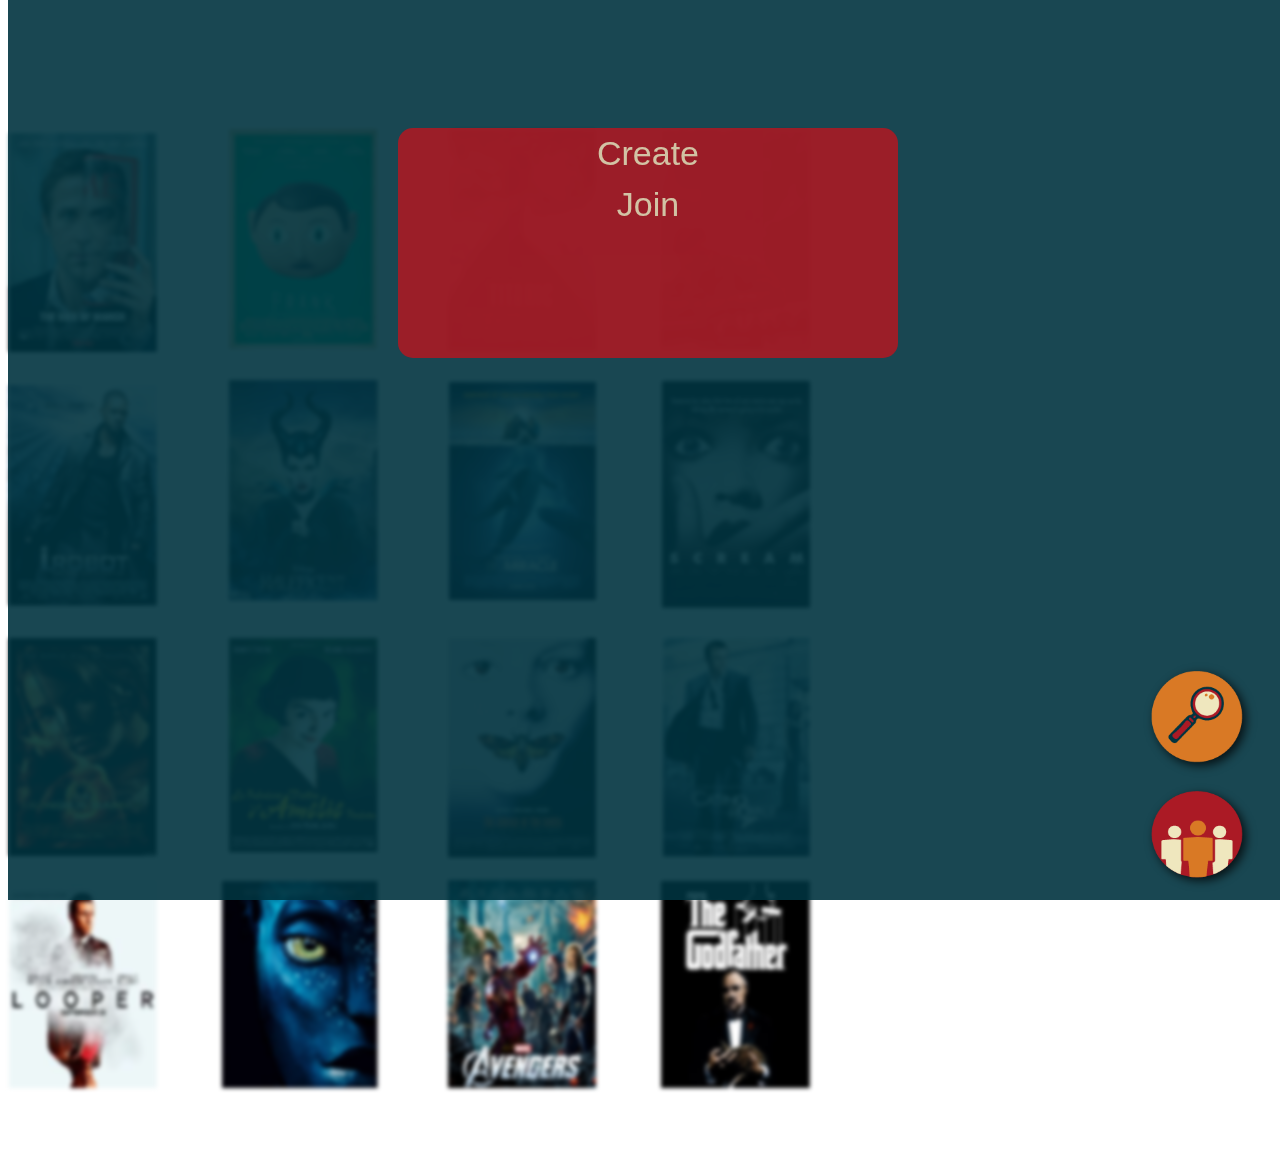
<file: www/www/views/index.html>
<html style="overflow:hidden">
	<head>
		<title>Watch it!</title>
		<script src="http://ajax.googleapis.com/ajax/libs/jquery/1.11.0/jquery.min.js"></script>
		<!-- Latest compiled Bootstrap minified CSS -->
		<link rel="stylesheet" href="https://maxcdn.bootstrapcdn.com/bootstrap/3.3.6/css/bootstrap.min.css" integrity="sha512-dTfge/zgoMYpP7QbHy4gWMEGsbsdZeCXz7irItjcC3sPUFtf0kuFbDz/ixG7ArTxmDjLXDmezHubeNikyKGVyQ==" crossorigin="anonymous">
		<link rel="stylesheet" type="text/css" href="../css/style.css">
		<link href='https://fonts.googleapis.com/css?family=Patua+One' rel='stylesheet' type='text/css'>
		<script src="../js/movieFunctions.js"></script>
	</head>
	<body>
		<div class="background-main"></div>
		<div class="bg-movies-grid"></div>
		<div class="blanket"></div>
		<div class="login-div content-div">
			<div class="row menu-div">
				<div class="col-xs-6"><button onclick="create()">Create</button></div>
				<div class="col-xs-6"><button onclick="join()">Join</button></div>
			</div>
		</div>
		<div class="side-menu">
				<div id="find" class="icon"></div>
				<div id="invite" class="icon"></div>
		</div>
	</body>
</html>
</file>
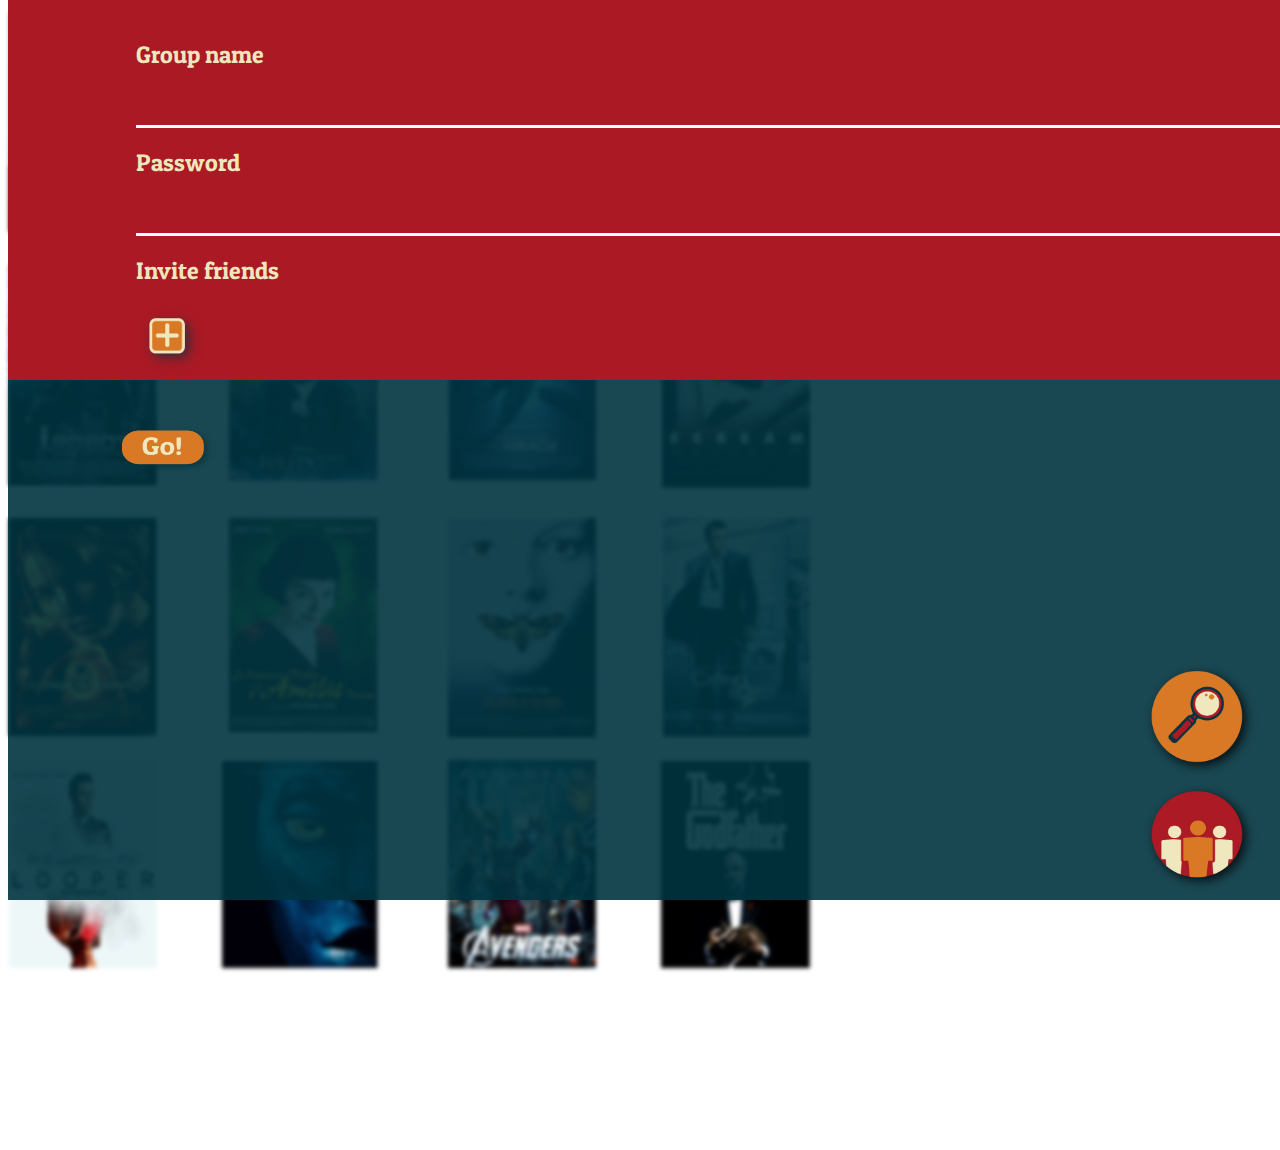
<file: www/www/views/createSession.html>
<html style="overflow:hidden">
	<head>
		<title>Watch it!</title>
		<!-- Latest compiled Bootstrap minified CSS -->
		<link rel="stylesheet" href="https://maxcdn.bootstrapcdn.com/bootstrap/3.3.6/css/bootstrap.min.css" integrity="sha512-dTfge/zgoMYpP7QbHy4gWMEGsbsdZeCXz7irItjcC3sPUFtf0kuFbDz/ixG7ArTxmDjLXDmezHubeNikyKGVyQ==" crossorigin="anonymous">
		<link rel="stylesheet" type="text/css" href="../css/style.css">
		<link href='https://fonts.googleapis.com/css?family=Patua+One' rel='stylesheet' type='text/css'>
		<script src="../js/movieFunctions.js"></script>
	</head>
	<body>
		<div class="background-main"></div>
		<div class="bg-movies-grid"></div>
		<div class="blanket"></div>
		<div class="create-div">
			<div class="row join-div">
				<div class="col-sm-3 col-xs-6 title">Group name</div><div class="col-sm-9 col-xs-6 pull-left"><input name="gname" /></div>
			</div>
			<div class="row join-div">
				<div class="col-sm-3 col-xs-6 title">Password</div><div class="col-sm-9 col-xs-6 pull-left"><input name="pass" /></div>
			</div>
			<div class="row join-div">
				<div class="col-sm-3 col-xs-6 title">Invite friends</div><div class="col-sm-6 col-xs-3 pull-left padding-top">
				<div class="add"></div></div>
				<div class="col-xs-3"><div class="go pull-right" onclick="goToMovies()"></div></div>
		</div>
		</div>
		<div class="side-menu">
				<div id="find" class="icon"></div>
				<div id="invite" class="icon"></div>
		</div>
	</body>
</html>






<!-- 


<html>
	<head>
		<title>Watch it!</title>
		<link rel="stylesheet" href="https://maxcdn.bootstrapcdn.com/bootstrap/3.3.6/css/bootstrap.min.css" integrity="sha512-dTfge/zgoMYpP7QbHy4gWMEGsbsdZeCXz7irItjcC3sPUFtf0kuFbDz/ixG7ArTxmDjLXDmezHubeNikyKGVyQ==" crossorigin="anonymous">
		<link rel="stylesheet" type="text/css" href="../css/style.css">
		<script src="http://ajax.googleapis.com/ajax/libs/jquery/1.11.0/jquery.min.js"></script>
		<script src="http://ajax.googleapis.com/ajax/libs/jqueryui/1.10.4/jquery-ui.min.js"></script>
		<script src="../js/movieFunctions.js"></script>
		<script src="../lib/jQuery-jQuery-UI-Plugin-For-Simle-Tokenized-Autocomplete-Autocomplete-Multiselect/src/jquery.autocomplete.multiselect.js"></script>
		<link rel="stylesheet" type="text/css" href="http://code.jquery.com/ui/1.10.4/themes/ui-lightness/jquery-ui.css"/>
	</head>
	<body>
		<div class="background-main"></div>
		<div class="blanket"></div>
		<div class="create-div content-div">
			<div class="row">
				<div class="col-xs-12">
					<span class="info">Copy this link and share it with your group:</span>
					<a class="link" id="sessionLink">#54352</a>
				</div>
			</div>
			<center style="padding-top: 50px">
			<div class="row padding-top">
				<div class="col-xs-12">
					<span class="padding-right">What's your name?</span> 
					<input type="text" name="name" placeholder="John Doh" />
				</div>
			</div>

			<div class="row padding-top">
				<div class="col-xs-12">
					<span>Choose up to 5 movies that you like:</span>
					<input class="moviesAutocomplete ui-autocomplete-input" type="text" style="width: 400px">
				</div>
			</div>
			</center>
		</div>
		
	</body>
</html> -->
</file>
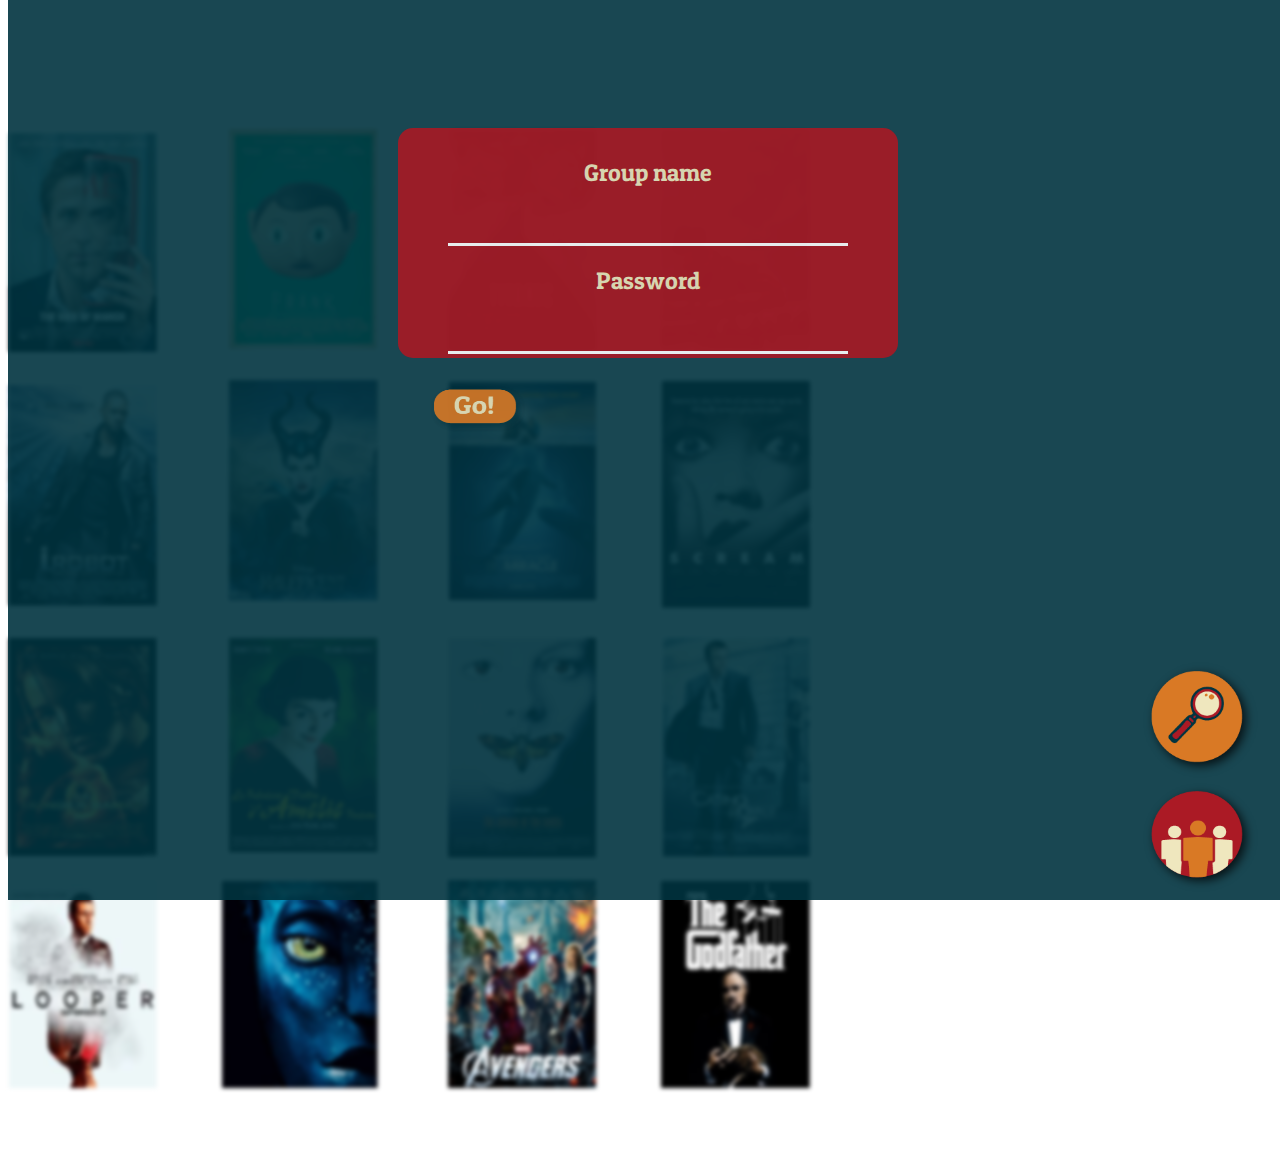
<file: www/www/views/joinSession.html>
<html style="overflow:hidden">
	<head>
		<title>Watch it!</title>
		<!-- Latest compiled Bootstrap minified CSS -->
		<link rel="stylesheet" href="https://maxcdn.bootstrapcdn.com/bootstrap/3.3.6/css/bootstrap.min.css" integrity="sha512-dTfge/zgoMYpP7QbHy4gWMEGsbsdZeCXz7irItjcC3sPUFtf0kuFbDz/ixG7ArTxmDjLXDmezHubeNikyKGVyQ==" crossorigin="anonymous">
		<link rel="stylesheet" type="text/css" href="../css/style.css">
		<link href='https://fonts.googleapis.com/css?family=Patua+One' rel='stylesheet' type='text/css'>
		<script src="../js/movieFunctions.js"></script>
	</head>
	<body>
		<div class="background-main"></div>
		<div class="bg-movies-grid"></div>
		<div class="blanket"></div>
		<div class="login-div content-div">
			<div class="row join-div">
				<div class="col-xs-6 title">Group name</div><div class="col-xs-6"><input name="gname" /></div>
			</div>
			<div class="row join-div">
				<div class="col-xs-6 title">Password</div><div class="col-xs-6"><input name="pass" /></div>
			</div>
			<div class="go pull-right" onclick="goToMovies()"></div>
		</div>
		<div class="side-menu">
				<div id="find" class="icon"></div>
				<div id="invite" class="icon"></div>
		</div>
	</body>
</html>
</file>
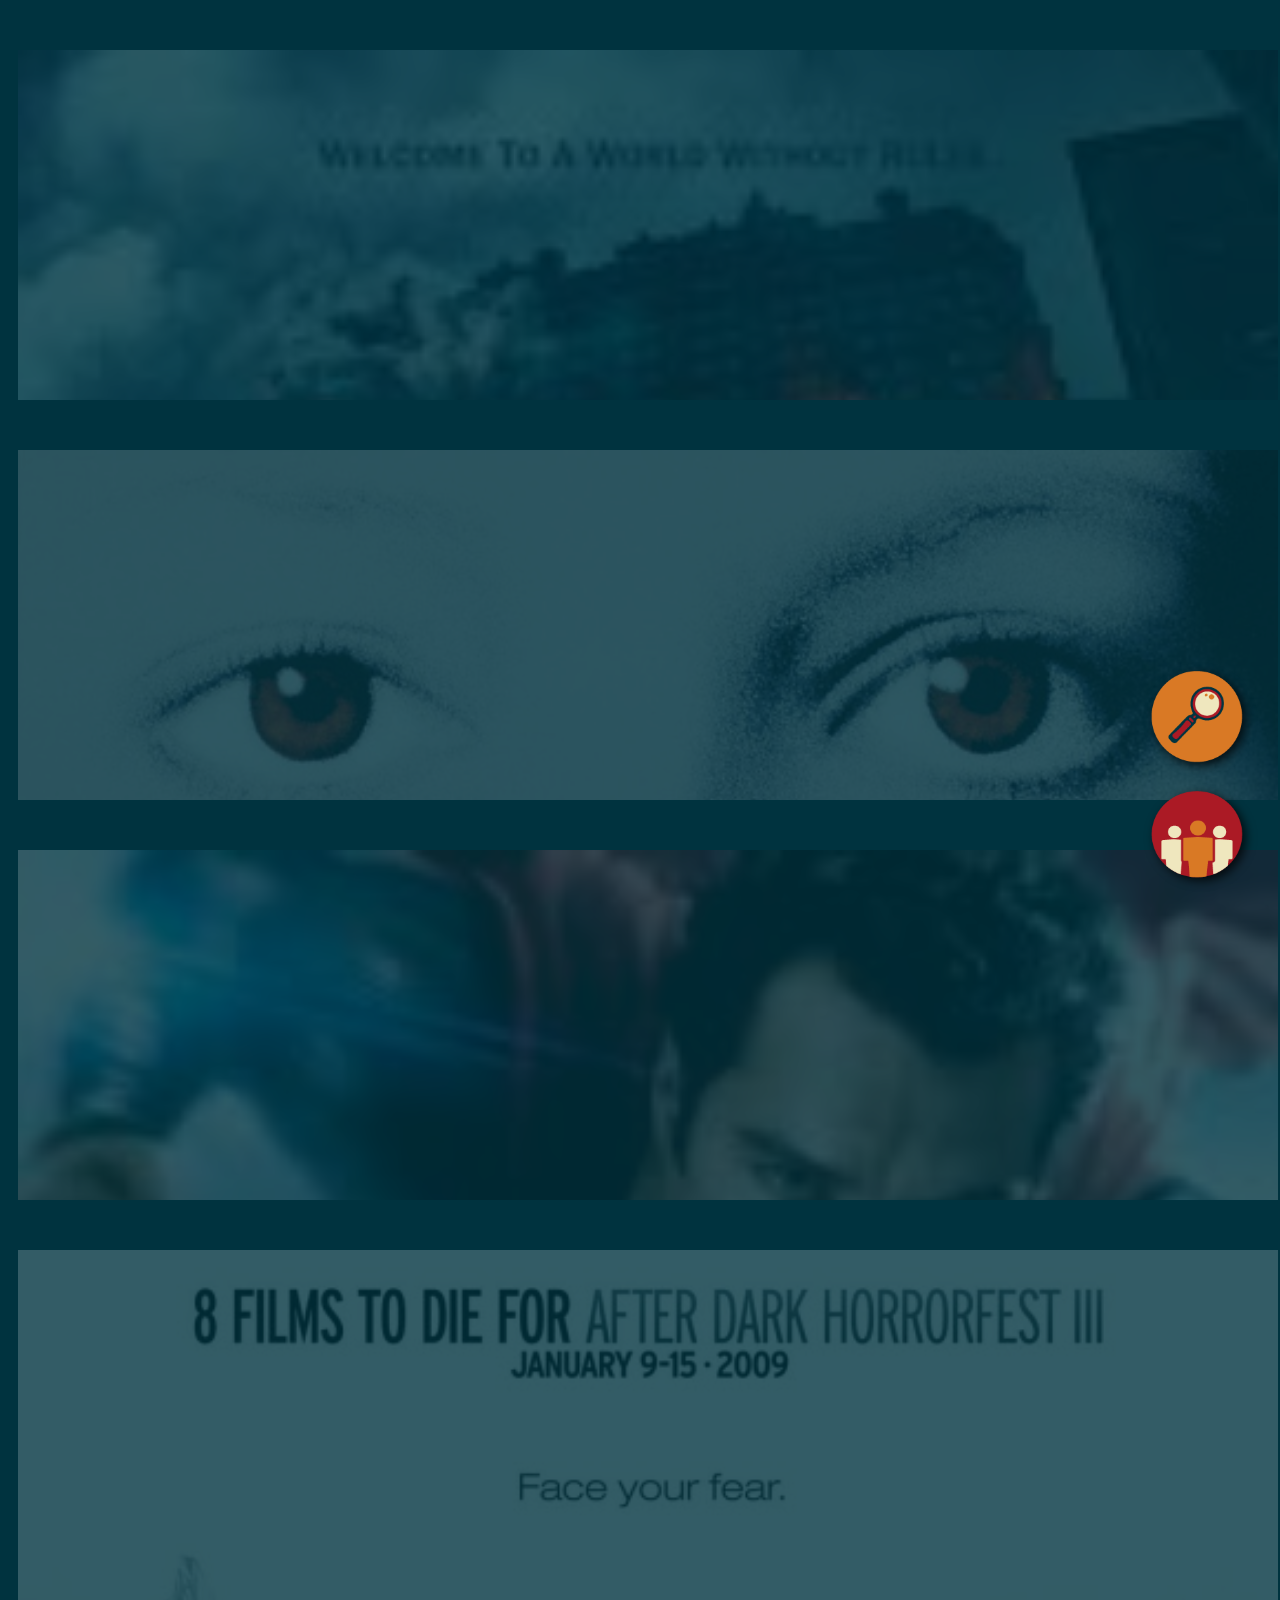
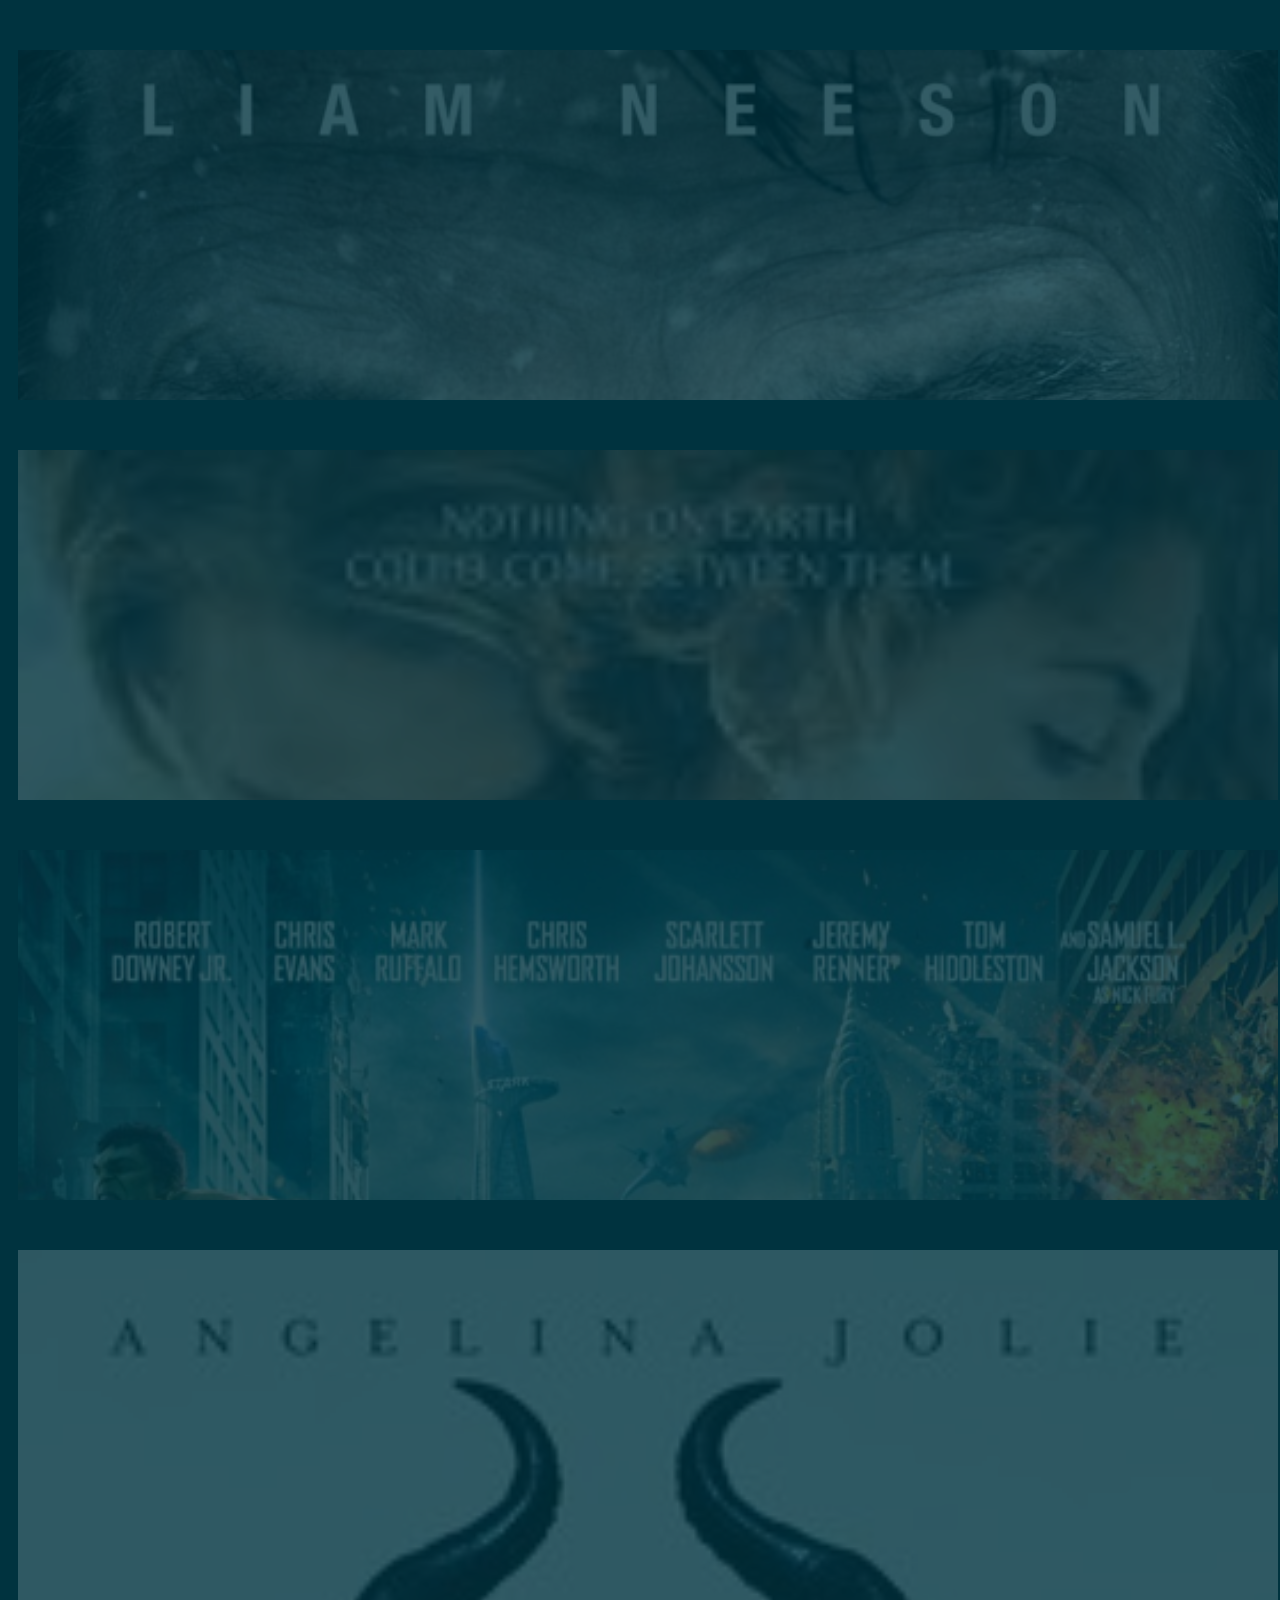
<file: www/www/views/moviesGrid.html>
<html>
	<head>
		<title>Watch it!</title>
		<script src="http://ajax.googleapis.com/ajax/libs/jquery/1.11.0/jquery.min.js"></script>
		<!-- Latest compiled Bootstrap minified CSS -->
		<link rel="stylesheet" href="https://maxcdn.bootstrapcdn.com/bootstrap/3.3.6/css/bootstrap.min.css" integrity="sha512-dTfge/zgoMYpP7QbHy4gWMEGsbsdZeCXz7irItjcC3sPUFtf0kuFbDz/ixG7ArTxmDjLXDmezHubeNikyKGVyQ==" crossorigin="anonymous">
		<link rel="stylesheet" type="text/css" href="../css/style.css">
		<link href='https://fonts.googleapis.com/css?family=Patua+One' rel='stylesheet' type='text/css'>
		<script src="../js/movieFunctions.js"></script>
	</head>
	<body style="padding-right:130px; background-color: #00333f;height:100%;width:100%">
		<div class=""></div>
		<!-- <div class="bg-movies-grid"></div> -->
		<div class="blanket"></div>
<!-- 		<div class="login-div content-div">
			<div class="row menu-div">
				<div class="col-xs-6"><button onclick="create()">Create</button></div>
				<div class="col-xs-6"><button onclick="join()">Join</button></div>
			</div>
		</div> -->

		<div class="col-sm-4 col-xs-6">
			<div class="movie" style="background-image: url('../img/movies/1.jpg'); background-size: 100% auto;
background-repeat: no-repeat;">
				<div class="funcs">
					<div class="row">
						<center>
							<div class="icon yay"></div>
							<div class="icon mm"></div>
							<div class="icon nay"></div>
						</center>
					</div>
				</div>
			</div>
		</div>

				<div class="col-sm-4 col-xs-6">
			<div class="movie" style="background-image: url('../img/movies/2.jpg'); background-size: 100% auto;
background-repeat: no-repeat;">
				<div class="funcs">
					<div class="row">
						<center>
							<div class="icon yay"></div>
							<div class="icon mm"></div>
							<div class="icon nay"></div>
						</center>
					</div>
				</div>
			</div>
		</div>

		<div class="col-sm-4 col-xs-6">
			<div class="movie" style="background-image: url('../img/movies/3.jpg');background-size: 100% auto;
background-repeat: no-repeat;">
				<div class="funcs">
					<div class="row">
						<center>
							<div class="icon yay"></div>
							<div class="icon mm"></div>
							<div class="icon nay"></div>
						</center>
					</div>
				</div>
			</div>
		</div>

		<div class="col-sm-4 col-xs-6">
			<div class="movie" style="background-image: url('../img/movies/4.jpg');background-size: 100% auto;
background-repeat: no-repeat;">
				<div class="funcs">
					<div class="row">
						<center>
							<div class="icon yay"></div>
							<div class="icon mm"></div>
							<div class="icon nay"></div>
						</center>
					</div>
				</div>
			</div>
		</div>

		<div class="col-sm-4 col-xs-6">
			<div class="movie" style="background-image: url('../img/movies/5.jpg');background-size: 100% auto;
background-repeat: no-repeat;">
				<div class="funcs">
					<div class="row">
						<center>
							<div class="icon yay"></div>
							<div class="icon mm"></div>
							<div class="icon nay"></div>
						</center>
					</div>
				</div>
			</div>
		</div>

		<div class="col-sm-4 col-xs-6">
			<div class="movie" style="background-image: url('../img/movies/6.jpg');background-size: 100% auto;
background-repeat: no-repeat;">
				<div class="funcs">
					<div class="row">
						<center>
							<div class="icon yay"></div>
							<div class="icon mm"></div>
							<div class="icon nay"></div>
						</center>
					</div>
				</div>
			</div>
		</div>

		<div class="col-sm-4 col-xs-6">
			<div class="movie" style="background-image: url('../img/movies/7.jpg');background-size: 100% auto;
background-repeat: no-repeat;">
				<div class="funcs">
					<div class="row">
						<center>
							<div class="icon yay"></div>
							<div class="icon mm"></div>
							<div class="icon nay"></div>
						</center>
					</div>
				</div>
			</div>
		</div>

		<div class="col-sm-4 col-xs-6">
			<div class="movie"  style="background-image: url('../img/movies/8.jpg');background-size: 100% auto;
background-repeat: no-repeat;">
				<div class="funcs">
					<div class="row">
						<center>
							<div class="icon yay"></div>
							<div class="icon mm"></div>
							<div class="icon nay"></div>
						</center>
					</div>
				</div>
			</div>
		</div>

				

		<div class="side-menu">
				<div id="find" class="icon"></div>
				<div id="invite" class="icon"></div>
		</div>
	</body>
</html>
</file>
<file: www/www/css/style.css>
html, body { 
	width: 100%;
	height: 100%;
	/*overflow: hidden;*/
	font-family: 'Patua One', cursive;
}

body{

}

.bg-movies-grid{
	position: absolute;
	z-index: -1;
	height: 100%;
	width: 100%;
	background-image: url('../img/movies.png');
	padding: 30px 0;
	background-repeat: no-repeat;
	-webkit-filter: blur(2px);
 	-moz-filter: blur(2px);
    -o-filter: blur(2px);
    -ms-filter: blur(2px);
    filter: blur(2px);
}

button{
	background-color: transparent;
	opacity: 0.9;
	border: none;
	color: #eee6bd;
	font-size: 34px;
	margin: 5px;
}

button:hover{
	color: #d87824;
}

button:focus, input:focus {outline:0;}

.go{
	background-image: url('../img/go.png');
	position: relative;
	bottom: 20px;
	right: 20px;
	height: 50px;
	width: 100px;
	background-size: 100px 50px;
	margin-right: -60px;
	margin-top: 60px;
}

.go:hover{
	background-image: url('../img/go-pressed.png');
}

.title{
	color: #eee6bd;
	font-size: 24px;
	padding-top: 30px;
}

input{
	background-color: transparent;
	border: none;
	color: #d87824;
	font-weight: lighter;
	border-bottom: 3px solid white;
	width: 100%;
	padding-top: 30px;
	bottom: -10px;
	position: relative;
}

::-webkit-input-placeholder { /* WebKit, Blink, Edge */
    color:    #867ba2;
}
:-moz-placeholder { /* Mozilla Firefox 4 to 18 */
   color:    #867ba2;
   opacity:  1;
}
::-moz-placeholder { /* Mozilla Firefox 19+ */
   color:    #867ba2;
   opacity:  1;
}
:-ms-input-placeholder { /* Internet Explorer 10-11 */
   color:    #867ba2;
}

.background-main{
/*	-webkit-filter: blur(8px);
 	-moz-filter: blur(8px);
    -o-filter: blur(8px);
    -ms-filter: blur(8px);
    filter: blur(8px);*/
   position: absolute;
   top: 50%;
   margin-top: -200px;/* half of #content height*/
   left: 0;
   width: 100%;
   height: 100%;
}

.blanket{
	background-color: #00333f;
	position: absolute;
	top: 0;
	width: 100%;
	height: 100%;
	opacity: 0.9;
}

.content-div{
	background-color: #aa1924;
	opacity: 0.9;
	border-radius: 15px;
   margin-left: auto;
   margin-right: auto;
   height: 230px;
   min-width: 400px;
   padding: 0 50px !important;
}

.menu-div{
	vertical-align: middle;
	line-height: 230px;
}

.login-div{
	vertical-align: middle;
	margin: 10% auto;
	width: 30%;
	padding: 50px;
	text-align: center;
}

.create-div{
	background-color: #aa1924;
	position: absolute;
	top: 0;
	width: 100%;
	height: 40%;
	padding: 10px 10%;
	border-radius: 0;
}

.add{
	padding-top: 10px;
	background-image: url('../img/plus.png');
	height: 70px;
	width: 70px;
	background-size: 70px 70px;
}

.add:hover{
	background-image: url('../img/plus-pressed.png');
}

.inline{
	display: inline-block;
}

#invite{
	background-image: url('../img/invite_friends.png');
}

#invite:hover{
	background-image: url('../img/invite_friends-pressed.png');
}

#find{
	background-image: url('../img/find.png');
}

#find:hover{
	background-image: url('../img/find-pressed.png');
}

.icon{

	height: 120px;
	width: 120px;
	background-size: 120px 120px;
	cursor: pointer;
}

.yay{
	display: inline-block;
	text-align: center;
	margin: 5px;
	height: 60px;
	width: 60px;
	background-size: 60px 60px;
	background-image: url('../img/yay.png');
}

.yay:hover, .yay:focus, .yay.clicked{
	background-image: url('../img/yay-pressed.png');
}

.mm{
	display: inline-block;
	text-align: center;
	margin: 5px;
	height: 60px;
	width: 60px;
	background-size: 60px 60px;
	background-image: url('../img/mm.png');
}

.mm:hover, .mm:focus, .mm.clicked{
	background-image: url('../img/mm-pressed.png');
}

.nay{
	display: inline-block;
	text-align: center;
	margin: 5px;
	height: 60px;
	width: 60px;
	background-size: 60px 60px;
	background-image: url('../img/nay.png');
}

.nay:hover, .nay:focus, .nay.clicked{
	background-image: url('../img/nay-pressed.png');
}

.movie{
	z-index: 8;
	background-color: #aa1924;
	/*background-image: url('poster.png'); */
	opacity: 0.2;
	height: 350px;
	margin: 50px 10px;
}

.movie-container{
	height: 400px;
}


.movie .funcs{
	display: none;
	padding-top: 350px;
}

.movie.show .funcs, .movie.showw .funcs{
	display: block !important;
}

.movie:hover{
	opacity: 1;
}

.mavie .funcs:hover{
	display: block;
}


.info{
	color: #bcb7c7;
	font-size: 14px;
	font-weight: lighter;
}

.link{
	color: #3c2b68;
	font-size: 14px;
	font-weight: bold;
	text-decoration: underline;
	cursor: pointer;
}

.side-menu{
	position:fixed; 
	bottom:0; 
	right: 20px;
}


.padding-left{
	padding-left: 20px;
}

.padding-right{
	padding-right: 20px;
}

.padding-top{
	padding-top: 20px;
}

.padding-bottom{
	padding-bottom: 20px;
}





@media screen and (max-width: 450px) {
    .content-div{
    	margin-top: 50%;
	   height: 100px;
	   min-width: 200px;
	   padding: 0 20px !important;
	}

	.menu-div{
		vertical-align: middle;
		line-height: 100px;
	}

	button{
		font-size: 24px;
	}

	.icon{
		height: 90px;
		width: 90px;
		background-size: 90px 90px;
	}

}
</file>
